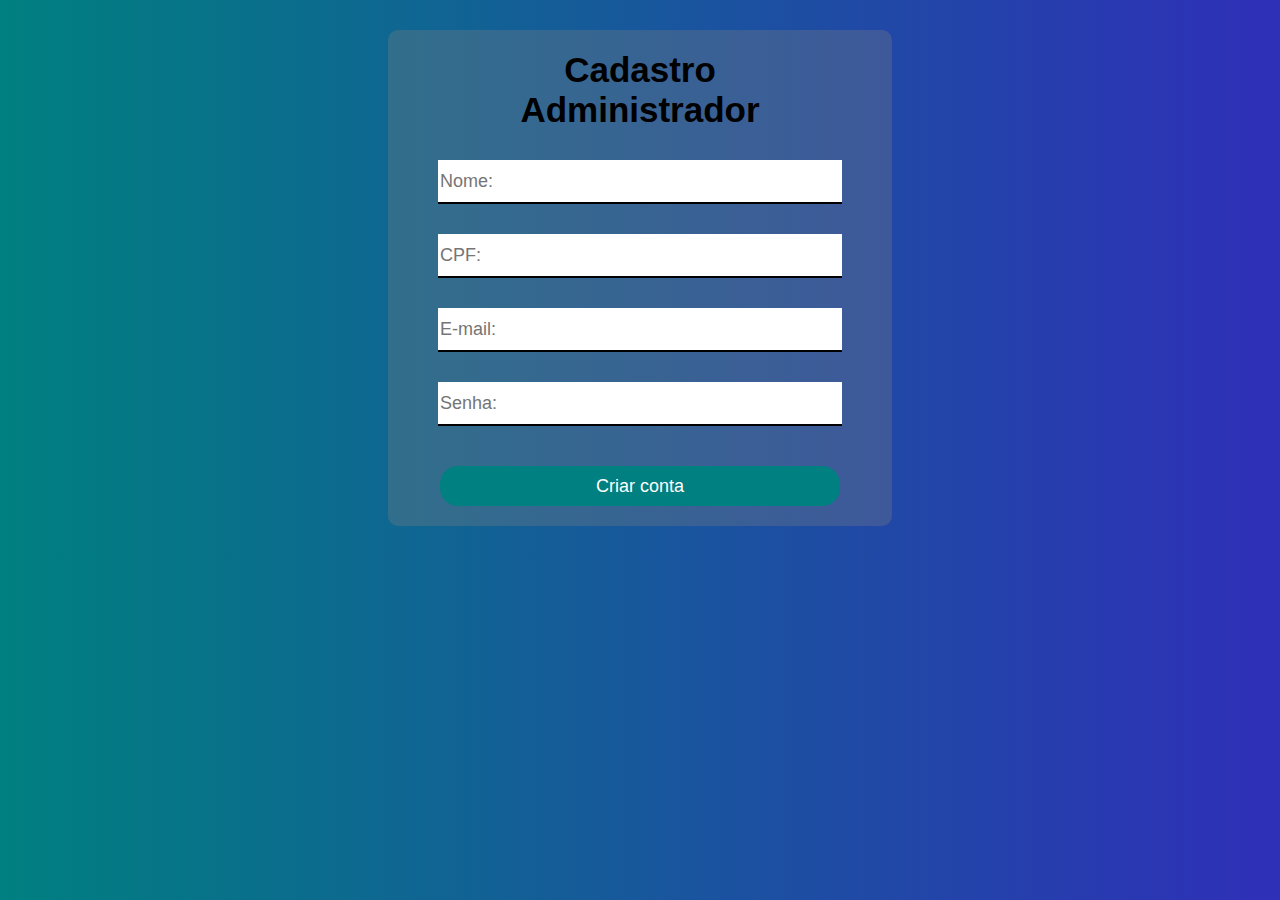
<file: html/CadastroADM.html>
<!DOCTYPE html>
<html lang="pt-br">
<head>
    <meta charset="UTF-8">
    <link rel="stylesheet" href="../css/Desktop.css">
    <title>Document</title>
</head>
<body>
    <div class="caixaCadastro">
        <form action="/Pagina-Cadastro" method="post">
            <div id="caixaTitulo">
                <h1 class="tituloCadastros">Cadastro<br>Administrador</br></h1>
            </div>
            <div id="camposCadastro">
                <input type="text" placeholder="Nome:" class="Cadastro">
            </div>
            <div id="camposCadastro">
                <input type="text" placeholder="CPF:" class="Cadastro">
            </div>
            <div id="camposCadastro">
                <input type="email" placeholder="E-mail:" class="Cadastro">
            </div>
            <div id="camposCadastro">
                <input type="password" placeholder="Senha:" class="Cadastro">
            </div>
            <div id="criarConta">
                <input type="submit" value="Criar conta" class="botãoCadastro">
            </div>
        </form>
    </div>
</body>
</html>
</file>
<file: css/Desktop.css>
body{
    margin: 0;
    background:linear-gradient(to right,teal, rgb(47, 47, 184));
}

/*tela de login*/


.caixaForm{
    display: flex;
    justify-content: center;
    margin-top: 150px;
}

.caixaForm .Form{
    background-color:white;
    border-radius: 15px;
    padding: 35px;
    box-shadow: 2px 2px 2px 2px rgba(0,0,0,0.5);
}

.CampoLogin{
    display: flex;
    justify-content: center;
}

#senhaLogin{
    border: none;
    border-bottom: 2px solid black;
    width: 350px;
    height: 40px;
    margin:10px;
    font-size: 18px;
}

#emailLogin{
    border: none;
    border-bottom: 2px solid black;
    width: 350px;
    height: 40px;
    margin: 10px;
    font-size: 18px;
}

.butãoL{
    display: flex;
    justify-content: center;
}
#butãoLogin{
    border: none;
    background-color:teal;
    color: white;
    width: 350px;
    height: 35px;
    margin-top: 25px;
    margin-bottom: 10px;
    border-radius: 18px;
    font-family: sans-serif;
    font-size: 18px;
}

#butãoLogin:hover{
    cursor: pointer;
}

.LinkCadastro{
    display: flex;
    justify-content: center;
}
.cadastroL{
    text-decoration: none;
    color: black;
    margin-top: 30px;
    font-family: sans-serif;
    font-weight: 600;
}
.logoPrincipal{
    display: flex;
    justify-content: center;
    margin-bottom: 20px;
}

.logoPrincipal img{
    width: 350px    ;
}
.esqueceuSenha{
    display: flex;
    justify-content: center;
}
.esqueceu{
    text-decoration:none;
    color: gray;
    margin-top: 30px;
    font-family: sans-serif;
}

/*tipos de Cadastros*/

.tituloC{
    color:white;
    font-family: sans-serif;
    text-align: center;
    margin-top: 20px;
    font-size: 50px;
}

.caixaC{
    display: flex;
    justify-content: center;
    margin-top: 40px;
}

.opcoes{
    background-color:white;
    padding: 20px;
    border-radius: 15px;
    box-shadow: 2px 2px 2px 2px rgba(0,0,0,0.5);
}

.campos{
    width: 150px;
    height: 60px;
    border:none;
    margin-top:0px;
    font-family: sans-serif;
    font-size: 20px;
    border-radius: 5%;
    font-weight: 600;
    transition: all 0.5s;
}

.campos:hover{
    background-color:rgba(6, 114, 255, 0.616);
    color: white;
    box-shadow:0.5px 0.5px 0.5px gray;
    cursor:pointer
}

.campos:focus{
    background-color:rgba(255, 6, 6, 0.616);
    color: white;
}

/*Cadastros*/
/*Servirá para todos os tipos de cadastros*/
.caixaCadastro{
    display: flex;
    justify-content: center;
    margin: 30px;
}
.caixaCadastro form{
    background-color: rgba(128, 128, 128, 0.315);
    border-radius: 10px;
    padding: 20px;
    transition: all 0.5s;
}
.caixaCadastro form:hover{
    background-color: rgba(128, 128, 128, 0.493);;
}

.tituloCadastros{
    color: black;
    text-align: center;
    margin: 0px;
    margin-bottom: 20px;
    font-family: sans-serif;
    font-size: 35px;
}

#camposCadastro{
    display: flex;
    justify-content: center;
    margin: 30px;
}

.Cadastro{
    border:none;
    width: 400px;
    height: 40px;
    font-size: 18px;
    border-bottom: 2px solid black;
}

#criarConta{
    display: flex;
    justify-content: center;
    margin-top: 40px;
}

.botãoCadastro{
    width: 400px;
    height: 40px;
    border:none;
    background-color:teal;
    color: white;
    font-family: sans-serif;
    font-size: 18px;
    border-radius: 18px;
}

.botãoCadastro:hover{
    cursor: pointer;
}

/*  pagina inicial  */

/*  Menu:  */

.ContainerMenu{
    display: flex;
    justify-content: space-around;
    background-color: white;
    box-shadow:2px 2px 2px rgba(0,0,0,0.5);
}

.LogoMenu{
    margin-top: 5px;
}

.MenuDesktop{
    list-style: none;
    display: flex;
    flex-direction: row; 
    margin-top: 28px;   
}

.MenuDesktop>li{
    display: block;
}

.LinkMenu{
    text-decoration: none;
    font-size: 22px;
    font-family: sans-serif;
    color: black;
    padding: 15px;
    margin: 10px;
    transition:all 0.5s ease-out;
}

.LinkLogin{
    text-decoration: none;
    font-size: 22px;
    font-family: sans-serif;
    font-weight: bold;
    color: black;
    padding: 15px;
    color:teal;
    border: 1px solid rgb(190, 190, 190);
    border-radius: 20px;
    margin: 10px;
    transition: all 0.5s ease-out;
}

.LinkTelaCadastro{
    text-decoration: none;
    font-size: 22px;
    font-family: sans-serif;
    font-weight: bold;
    color: black;
    padding: 15px;
    background-color: teal;
    color: white;
    margin: 10px;
    border-radius: 20px;
}
.LinkMenu:hover{
    background-color: teal;
    color: white;
    border-radius: 5px;
}
.LinkLogin:hover{
    border-color: teal;
    background-color: teal;
    color: white;
}

#marcadorMenu{
    display: none;
}
.marc{
     font-size: 30px;
     color: black;
     background-color: white;
     display: block;
}

.MenuMobile{
    display: flex;
    flex-direction: column;
    justify-content: center;
    display: none;
}

/*Aprovação de usuarios*/

#post{
    display: flex;
    justify-content: center;
    margin-top: 20px;
}

#containerPost{
    background-color: white;
    display: flex;
    flex-direction: column;
    width: 1000px;
    padding: 25px;
    border-radius: 20px;
}

.TituloPost{
    font-family: sans-serif;
    font-size: 50px;
    text-align: center;
}

#CaixaUsuario{
    display: flex;
    flex-direction: row;
    justify-content: space-between;
    border: 1px solid;
    margin: 10px;
    padding: 10px;
    border-radius: 20px;
}

#CaixaUsuario>p{
    font-family: sans-serif;
    font-weight: bold;
}

.BotAp{
    width: 120px;
    height: 50px;
    border: none;
    background-color: rgb(51, 175, 51);
    border-radius: 10px;
    color: white;
    font-size: 20px;
}

.BotEx{
    width: 120px;
    height: 50px;
    border: none;
    background-color: red;
    border-radius: 10px;
    color: white;
    font-size: 20px;
}




@media only screen 
  and (min-device-width: 340px) 
  and (max-device-width: 667px) 
  and (-webkit-min-device-pixel-ratio: 3)
  and (orientation: portrait) { 
    /*tela de login*/
    .logoPrincipal img{
        width: 280px;
    }
    #emailLogin{
        width: 280px;
    }
    #senhaLogin{
        width: 280px;
    }
    #butãoLogin{
        width: 280px;
    }
    .caixaForm .Form{
        padding: 20px;
    }
    .caixaForm{
        margin-top: 110px;
    }

    /*tela de cadastros*/
    .tituloC{
        font-size: 40px;
    }
     .caixaC{
         display: flex;
         flex-direction: column;
     }
     .campos{
         display: flex;
         flex-direction: column;
         margin: auto;
     }
     .opcoes input{
         width: 300px;
         justify-content: center;
         margin-top: 10px;
     }
     .Cadastro{
         border:none;
         border-bottom: 2px solid black;
     }

     /*Menu-Mobile*/

     .ContainerMenu{
         display: none;
     }
     .MenuMobile{
         display: block;
     }
     .LogoMenu-Mobile{
        background-color: white;
        display: flex;
        justify-content: center;
        padding: 15px;
    }
    
    .MenuMob{
        background-color:teal;
        list-style: none;
        display: flex;
        flex-direction: column;
        position: absolute;
        width: 100%;
        height: 380px;
        margin: 0;
        padding: 0;
        margin-left: -102%;
        transition: all 0.2s ease-in;
        box-shadow:2px 2px 2px rgba(0,0,0,0.5);
    }
    
    .MenuMob>li{
        display: block;
        margin-top: 35px;
        text-align: center;
    
    }
    .marc{
        box-shadow:2px 2px 2px rgba(0,0,0,0.5);
        font-family: sans-serif;
    }
    
    .marc:hover{
        cursor: pointer;
    }

    .LinkMenuM{
        text-decoration: none;
        font-size: 20px;
        font-family: sans-serif;
        padding-left: 100px;
        padding-right: 100px;
        padding-bottom: 10px;
        padding-top: 10px;
        border-radius: 20px;
        color: white;
    }
    
    .LinkL{
        text-decoration: none;
        font-size: 22px;
        font-family: sans-serif;
        font-weight: bold;
        padding-left: 100px;
        padding-right: 100px;
        padding-bottom: 10px;
        padding-top: 10px;
        border-radius: 20px;
        color: black;
        background-color: white;
    }

    .LinkMenuM:hover{
        background-color:white;
        color: black;
    }


    
    #marcadorMenu:checked ~ .MenuMob{
        margin-left: 0;
    }

    /*Aprovação de Usuarios*/

    .TituloPost{
        font-size: 30px;
    }

    #CaixaUsuario{
        flex-direction: column;
    }
    #CaixaUsuario>div{
        display: flex;
        justify-content: center;
        justify-content: space-around;
    }


}
</file>
